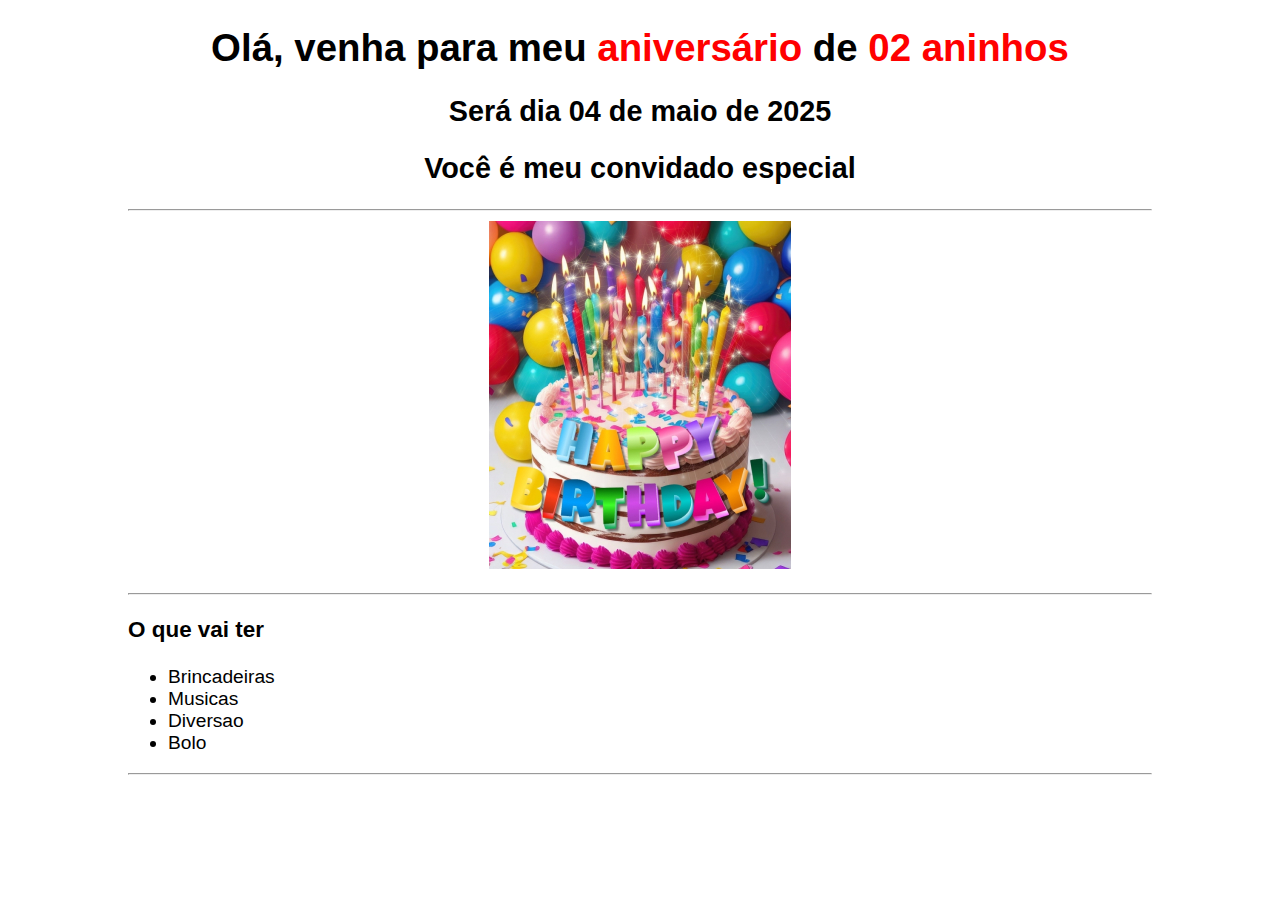
<file: aniversariogui/index.html>
<!DOCTYPE html>
<html lang="en">
<head>
  <meta charset="UTF-8">
  <meta name="viewport" content="width=device-width, initial-scale=1.0">
  <title>Convite dos meus 2 aninhos</title>
  <link rel="stylesheet" href="style.css">
</head>
<body>
  <div class="container">
    <div class="cabecalho">
      <h1>Olá, venha para meu <span class="idadefesta">aniversário</span> de <span class="idadefesta">02 aninhos</span>
      </h1>
      <h2>Será dia 04 de maio de 2025</h2>
      <h2>Você é meu convidado especial</h2>
    </div>
    <hr>
    <img id="fotoAniversario" class="foto" src="./img/invite.jpg" alt="foto de bolo de aniversário">
    <p id="textoSobreImagem"></p>
    <hr>
    <h3 class="descricao">O que vai ter</h3>
    <div class="lista">
      <ul>
        <li>Brincadeiras</li>
        <li>Musicas</li>
        <li>Diversao</li>
        <li>Bolo</li>
      </ul>
    </div>
    <hr>
  </div>
<script>
  const fotoAniversario = document.getElementById('fotoAniversario');
fotoAniversario.addEventListener('mouseover', function () {
  fotoAniversario.classList.add('hovered');
  fotoAniversario.src = './img/bb.jpg';
  fotoAniversario.style.width = '50%';
});
fotoAniversario.addEventListener('mouseout', function () {
  fotoAniversario.classList.remove('hovered');
  fotoAniversario.src = './img/invite.jpg';
  fotoAniversario.style.width = '';
});
</script>
</body>
</html>
</file>
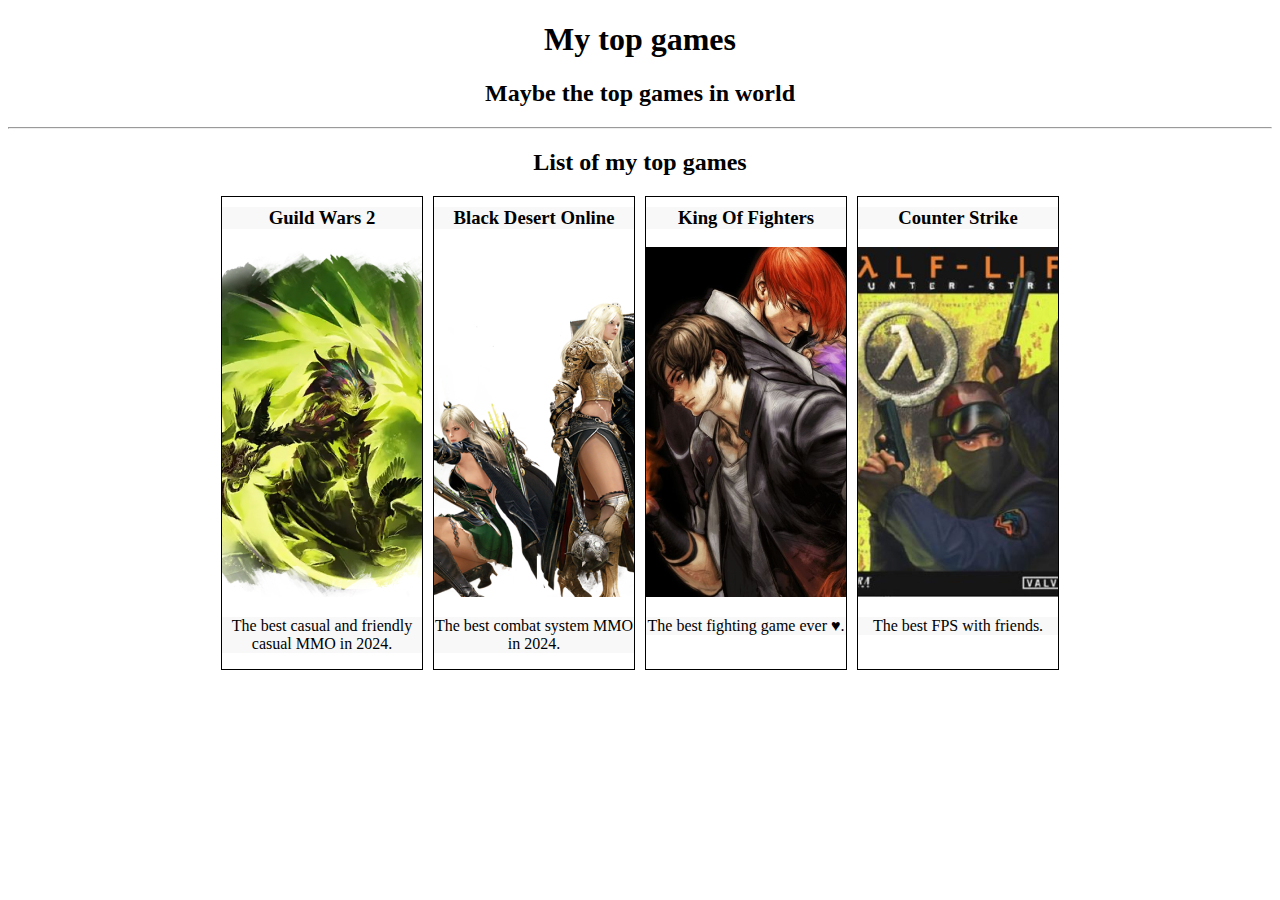
<file: gamelist/index.html>
<!DOCTYPE html>
<html lang="en">
<head>
  <meta charset="UTF-8">
  <meta name="viewport" content="width=device-width, initial-scale=1.0">
  <title>Top Games</title>
  <link rel="stylesheet" href="style.css">
</head>
<h1 class="titlebody">My top games</h1>
<h2 class="titlebody">Maybe the top games in world</h2>
<hr>
<body>
  <h2 class="titlebody">List of my top games</h2>
  <div class="bodybody">
    <div class="gamebody">
      <h3 class="gametitle">Guild Wars 2</h3>
      <img class="gameimage" src="./img/gw2.jpg" alt="">
      <p class="gamedescripition">The best casual and friendly casual MMO in 2024.</p>
    </div>
    <div class="gamebody">
      <h3 class="gametitle">Black Desert Online</h3>
      <img class="gameimage" src="./img/bdo.jpg" alt="">
      <p class="gamedescripition">The best combat system MMO in 2024.</p>
    </div>
    <div class="gamebody">
      <h3 class="gametitle">King Of Fighters</h3>
      <img class="gameimage" src="./img/kof.jpg" alt="">
      <p class="gamedescripition">The best fighting game ever ♥.</p>
    </div>
    <div class="gamebody">
      <h3 class="gametitle">Counter Strike</h3>
      <img class="gameimage" src="./img/cs.jpg" alt="">
      <p class="gamedescripition">The best FPS with friends.</p>
    </div>
  </div>
</body>
</html>
</file>
<file: aniversariogui/style.css>
body {
  text-align: center;
  margin: 0;
  padding: 0;
  font-family: Arial, Helvetica, sans-serif;
  font-size: 1.2em;
}

.idadefesta {
  color: red;
}
.container {
  margin: 0 auto;
  width: 80%;
}

.descricao {
  text-align: left;
}

.lista {
  text-align: left;
}

.foto:hover {
  cursor: pointer;
  opacity: 0.8;
}

.foto {
  transition: width 0.5s ease, opacity 0.5s ease;
  opacity: 1;
}

.foto.hovered {
  opacity: 0.5;
}
</file>
<file: gamelist/style.css>
* {
  font-family: Georgia, "Times New Roman", Times, serif;
}
.bodybody {
  display: flex;
  flex-wrap: wrap;
  gap: 10px;
  justify-content: center;
}

.gamebody {
  border: solid 1px;
  flex-wrap: wrap;
  width: 200px;
}

.gametitle {
  text-align: center;
  margin-top: 10px;
  background: #f8f8f8;
}

.titlebody {
  text-align: center;
}

.gamedescripition {
  background-color: #f8f8f8;
  text-align: center;
}
</file>
